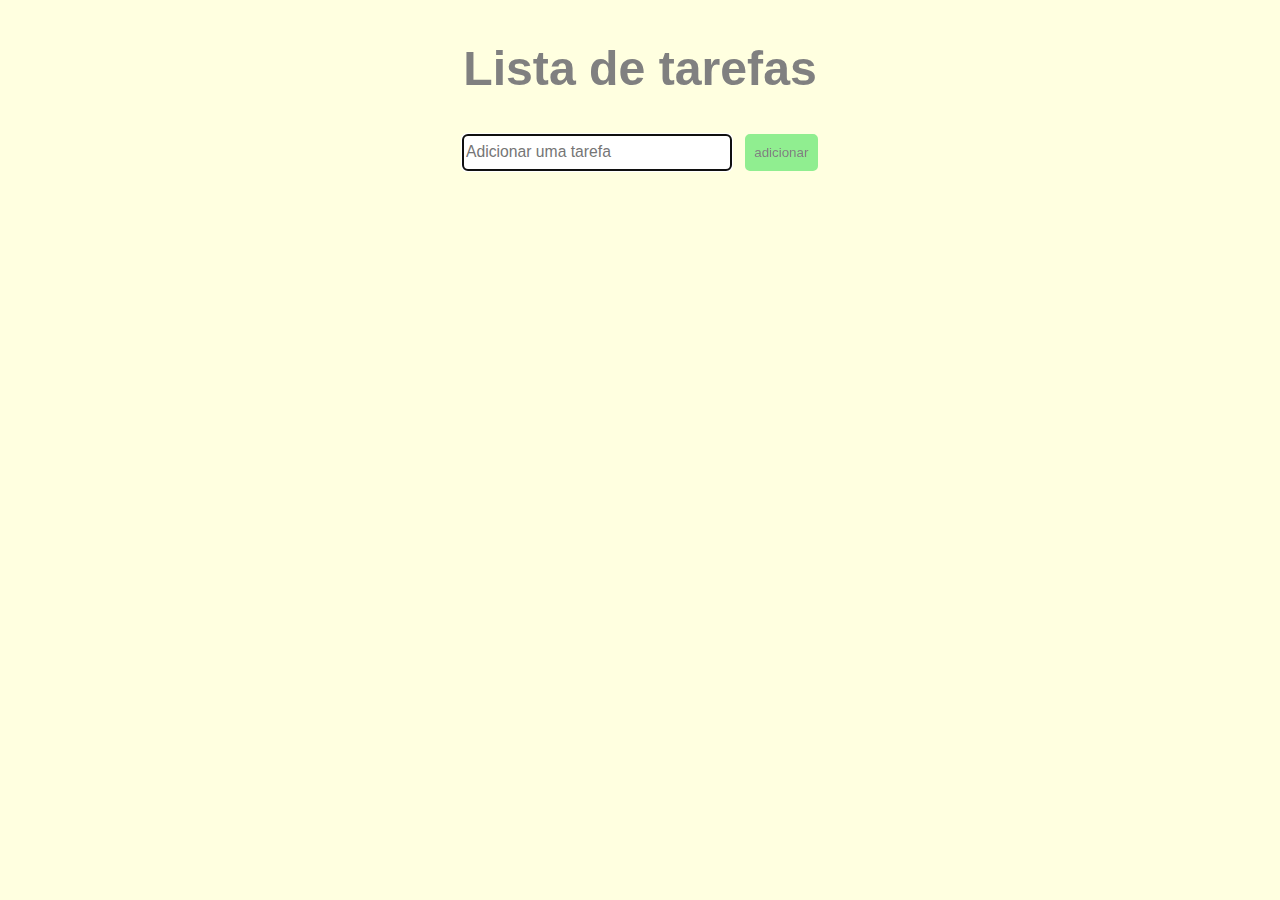
<file: src/index.html>
<!DOCTYPE html>
<html lang="pt-br">
<head>
    <meta charset="UTF-8">
    <meta http-equiv="X-UA-Compatible" content="IE=edge">
    <meta name="viewport" content="width=device-width, initial-scale=1.0">
    <title>App de tarefas</title>
    <link rel="stylesheet" href="style.css">
</head>
<body>
    <div id="pai">
    <h1>Lista de tarefas</h1>
    <input type="text" id="nome" autofocus placeholder="Adicionar uma tarefa">
    <input type="submit" value="adicionar" id="botao" disabled>
    <div id="tasks">
        
    </div>
    </div>
    <script src="script.js"></script>
</body>
</html>
</file>
<file: src/style.css>
html{
    font-size: 65.5%;
    --cor-letra:gray;
}
body{
    display: flex;
    justify-content: center;
    background-color: lightyellow;
    color: var(--cor-letra);
}

h1{
    font-size: 4.6rem;
    font-family: Arial, Helvetica, sans-serif;
    text-align: center;
}

#nome{
    width: 25.0rem;
    height: 3rem;
    border: 2px solid lightgray;
    border-radius: 5px;
    margin: 5px;
    font-size: 1.5rem;
    color: var(--cor-letra);
}

#botao, .delete{
    width: 7rem;
    height: 3.5rem;
    border: 2px solid lightgreen;
    border-radius: 5px;
    color: var(--cor-letra);
    background-color: lightgreen;
    margin: 5px;
}

.tarefa{
    margin: 25px;
    background-color: rgba(0,0,0,0);
}

.lista{
    width: 20rem;
    height: 2.5rem;
    font-size: 1.4rem;
    margin: 5px;
    border: none;
    border-radius: 5px;
    color: var(--cor-letra);
    background-color: rgba(0, 0, 0, 0);
}

.lista:hover{
    background-color: whitesmoke;
    border: 2px solid lightgray;
}



.feito{
    text-decoration: line-through;
}
</file>
